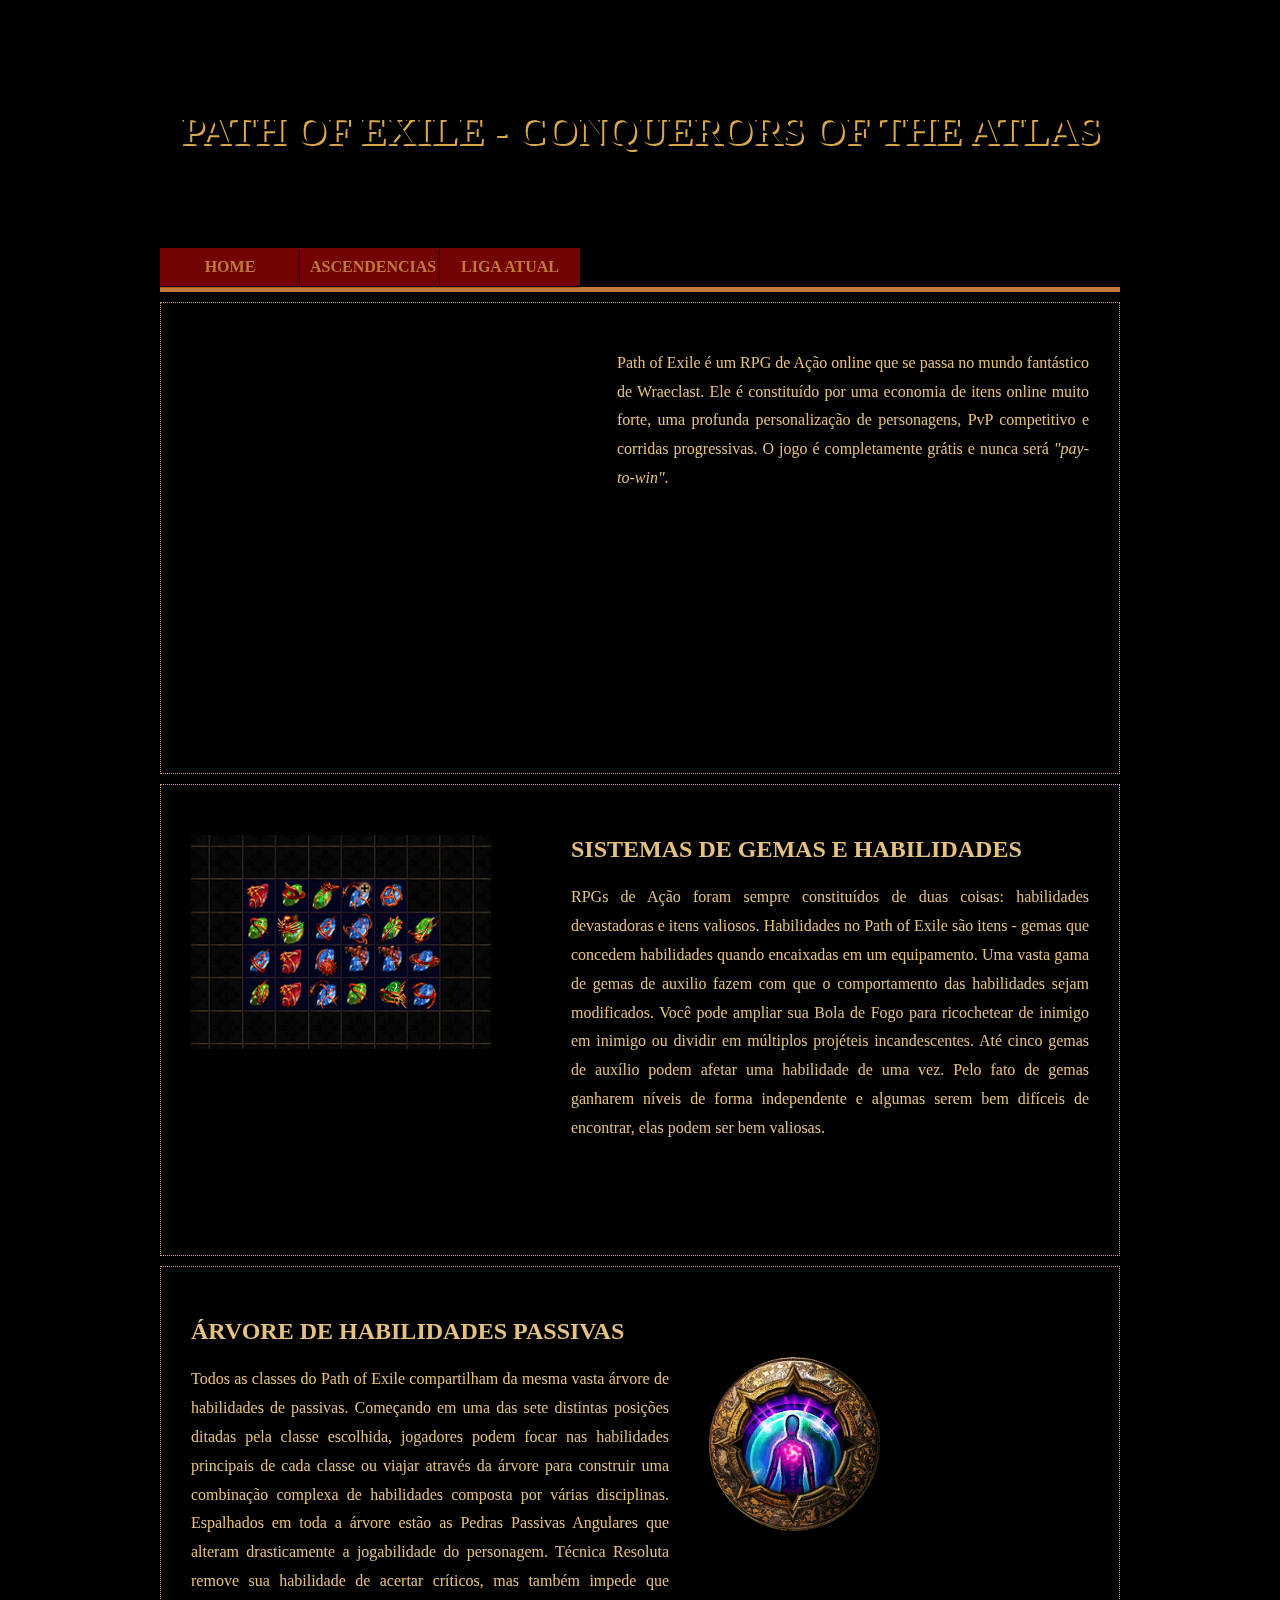
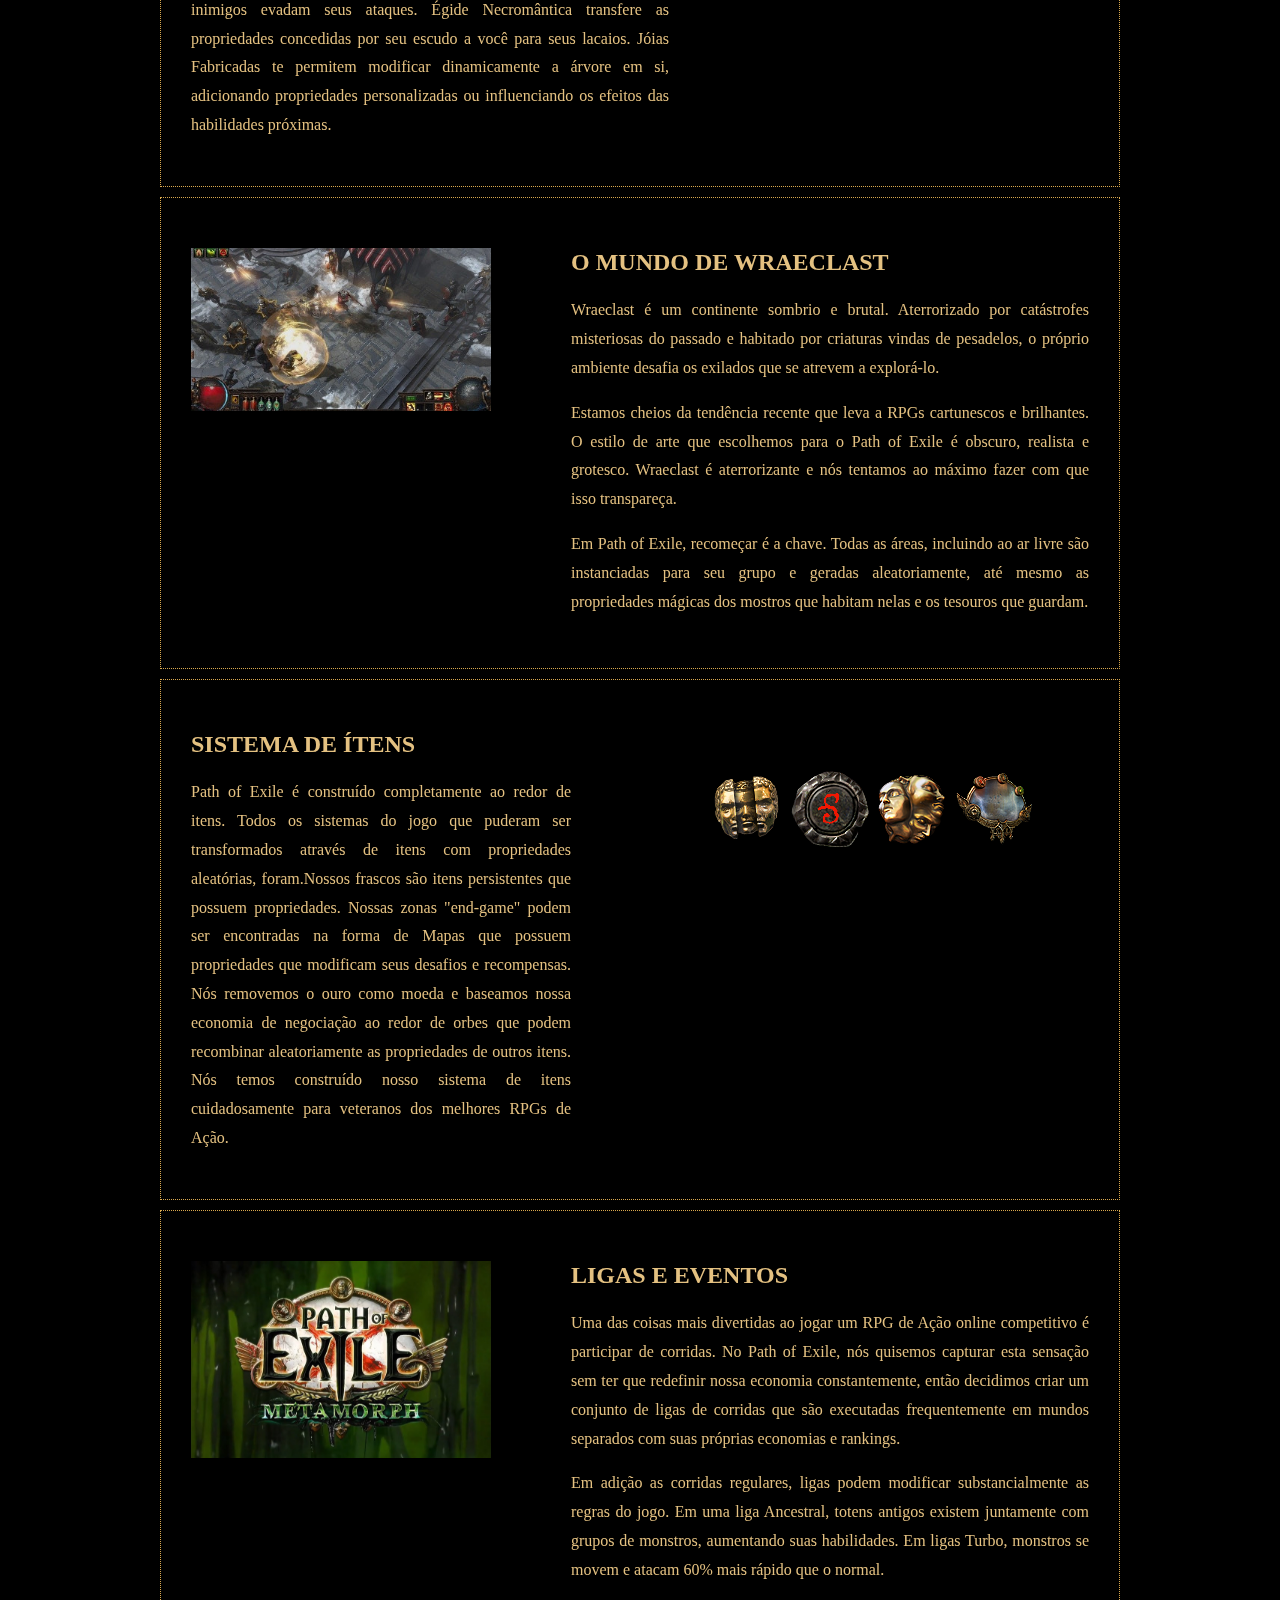
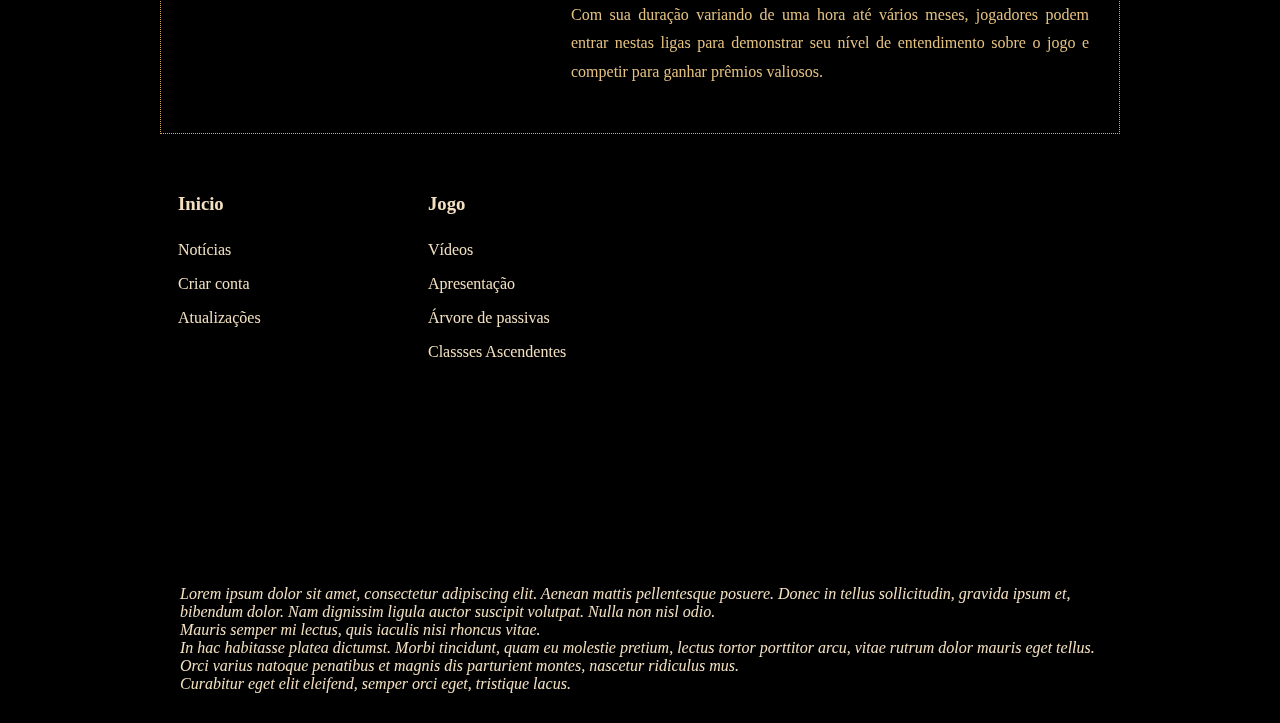
<file: index.html>
<!DOCTYPE html>
<html lang="pt-br">
	<head>
		<meta charset="utf-8">
		<meta name="description" content="Página sobre path of exile, um jogo de action RPG online, com estilo semelhante ao diablo 2">
		<meta name="author" content="Jonathan Abreu">
		<title>Path of exile</title>
		<link rel="stylesheet" type="text/css" href="css/estilo.css">
	</head>
	<body>
		<header>
			<div class="titulo">
				<h1>Path of Exile - Conquerors of the Atlas</h1>
			</div>
			<nav>
				<ul>
					<li><a href="index.html">Home</a></li>
					<li><a href="ascendencia.html">Ascendencias</a></li>
					<li><a href="ligas.html">Liga atual</a></li>
				</ul>
			</nav>
		</header>
		<main>
			<div class="artigo">
				<article>
					<iframe width="360" height="230" src="https://www.youtube.com/embed/YFAPw_F3jyg" frameborder="0" allow="accelframe"></iframe>
					<p>
						Path of Exile é um RPG de Ação online que se passa no mundo fantástico de Wraeclast. Ele é constituído por uma economia de itens online muito forte, uma profunda personalização de personagens, PvP competitivo e corridas progressivas. O jogo é completamente grátis e nunca será <em>"pay-to-win"</em>.
					</p>
				</article>
			</div>
			<div class="artigo">
				<article>
						<div class="caixa1">
							<img src="imagens/gems.png" alt="lista gemas de habilidade">
						</div>
						<div>
						<h2>Sistemas de gemas e habilidades</h2>
							<p>
								RPGs de Ação foram sempre constituídos de duas coisas: habilidades devastadoras e itens valiosos. Habilidades no Path of Exile são itens - gemas que concedem habilidades quando encaixadas em um equipamento. Uma vasta gama de gemas de auxilio fazem com que o comportamento das habilidades sejam modificados. Você pode ampliar sua Bola de Fogo para ricochetear de inimigo em inimigo ou dividir em múltiplos projéteis incandescentes. Até cinco gemas de auxílio podem afetar uma habilidade de uma vez. Pelo fato de gemas ganharem níveis de forma independente e algumas serem bem difíceis de encontrar, elas podem ser bem valiosas.
							</p>
						</div>		
				</article>
			</div>
			<div class="artigo">
				<article>
					<div class="caixa2">
						<img src="imagens/keystone3.png" alt="nó de habilidade presente na árvore de habilidades">
					</div>
					<div>
						<h2>árvore de habilidades passivas</h2>
						<p>
							Todos as classes do Path of Exile compartilham da mesma vasta árvore de habilidades de passivas. Começando em uma das sete distintas posições ditadas pela classe escolhida, jogadores podem focar nas habilidades principais de cada classe ou viajar através da árvore para construir uma combinação complexa de habilidades composta por várias disciplinas. Espalhados em toda a árvore estão as Pedras Passivas Angulares que alteram drasticamente a jogabilidade do personagem. Técnica Resoluta remove sua habilidade de acertar críticos, mas também impede que inimigos evadam seus ataques. Égide Necromântica transfere as propriedades concedidas por seu escudo a você para seus lacaios. Jóias Fabricadas te permitem modificar dinamicamente a árvore em si, adicionando propriedades personalizadas ou influenciando os efeitos das habilidades próximas.
						</p>
					</div>
				</article>
			</div>
			<div class="artigo">
				<article>
					<div class="caixa1">
						<img src="imagens/path_imagem.jpeg" alt="Cena do jogo Path of Exile">
					</div>
					<div>
						<h2>O mundo de wraeclast</h2>
						<p>
							Wraeclast é um continente sombrio e brutal. Aterrorizado por catástrofes misteriosas do passado e habitado por criaturas vindas de pesadelos, o próprio ambiente desafia os exilados que se atrevem a explorá-lo.
						</p>
						<p>
							Estamos cheios da tendência recente que leva a RPGs cartunescos e brilhantes. O estilo de arte que escolhemos para o Path of Exile é obscuro, realista e grotesco. Wraeclast é aterrorizante e nós tentamos ao máximo fazer com que isso transpareça.
						</p>
						<p>
							Em Path of Exile, recomeçar é a chave. Todas as áreas, incluindo ao ar livre são instanciadas para seu grupo e geradas aleatoriamente, até mesmo as propriedades mágicas dos mostros que habitam nelas e os tesouros que guardam.
						</p>
					</div>
				</article>
			</div>
			<div class="artigo">
				<article>
					<div class="caixa2">
						<img src="imagens/Chaos_Orb.png" alt="ítem orbs do caos">
						<img src="imagens/Desert_Map.png" alt="ítem map do deserto">
						<img src="imagens/Exalted_Orb.png" alt="ítem Exalted Orb">
						<img src="imagens/Mirror_of_Kalandra.png" alt="ítem espelho de Kalandra">
					</div>
					<div class="caixa3">
						<h2>Sistema de ítens</h2>
						<p>
							Path of Exile é construído completamente ao redor de itens. Todos os sistemas do jogo que puderam ser transformados através de itens com propriedades aleatórias, foram.Nossos frascos são itens persistentes que possuem propriedades. Nossas zonas "end-game" podem ser encontradas na forma de Mapas que possuem propriedades que modificam seus desafios e recompensas. Nós removemos o ouro como moeda e baseamos nossa economia de negociação ao redor de orbes que podem recombinar aleatoriamente as propriedades de outros itens. Nós temos construído nosso sistema de itens cuidadosamente para veteranos dos melhores RPGs de Ação.
						</p>
					</div>
				</article>
			</div>
			<div class="artigo">
				<article>
					<div class="caixa1">
						<img src="imagens/Metamorph_league.png" alt="imagem da liga Metamorph">
					</div>
					<div>
						<h2>Ligas e Eventos</h2>
						<p>
							Uma das coisas mais divertidas ao jogar um RPG de Ação online competitivo é participar de corridas. No Path of Exile, nós quisemos capturar esta sensação sem ter que redefinir nossa economia constantemente, então decidimos criar um conjunto de <a href="ligas.html">ligas de corridas</a> que são executadas frequentemente em mundos separados com suas próprias economias e rankings.
						</p>
						<p>
							Em adição as corridas regulares, ligas podem modificar substancialmente as regras do jogo. Em uma liga Ancestral, totens antigos existem juntamente com grupos de monstros, aumentando suas habilidades. Em ligas Turbo, monstros se movem e atacam 60% mais rápido que o normal.
						</p>
						<p>
							Com sua duração variando de uma hora até vários meses, jogadores podem entrar nestas ligas para demonstrar seu nível de entendimento sobre o jogo e competir para ganhar prêmios valiosos.
						</p>
					</div>
				</article>
			</div>
		</main>
		<footer>
			<div class="linksfooter">
				<h3>Inicio</h3>
				<ul>
					<li><a href="">Notícias</a></li>
					<li><a href="">Criar conta</a></li>
					<li><a href="">Atualizações</a></li>
				</ul>
			</div>
			<div class="linksfooter">
				<h3>Jogo</h3>
				<ul>
					<li><a href="">Vídeos</a></li>
					<li><a href="index.html">Apresentação</a></li>
					<li><a href="">Árvore de passivas</a></li>
					<li><a href="ascendencia.html">Classses Ascendentes</a></li>
				</ul>
			</div>
			<div class="textfooter">
				<address>
					Lorem ipsum dolor sit amet, consectetur adipiscing elit. Aenean mattis pellentesque posuere. Donec in tellus sollicitudin, gravida ipsum et, bibendum dolor. Nam dignissim ligula auctor suscipit volutpat. Nulla non nisl odio.<br> Mauris semper mi lectus, quis iaculis nisi rhoncus vitae.<br> In hac habitasse platea dictumst. Morbi tincidunt, quam eu molestie pretium, lectus tortor porttitor arcu, vitae rutrum dolor mauris eget tellus. Orci varius natoque penatibus et magnis dis parturient montes, nascetur ridiculus mus.<br> Curabitur eget elit eleifend, semper orci eget, tristique lacus.
				</address>
			</div>
		</footer>
	</body>
</html>
</file>
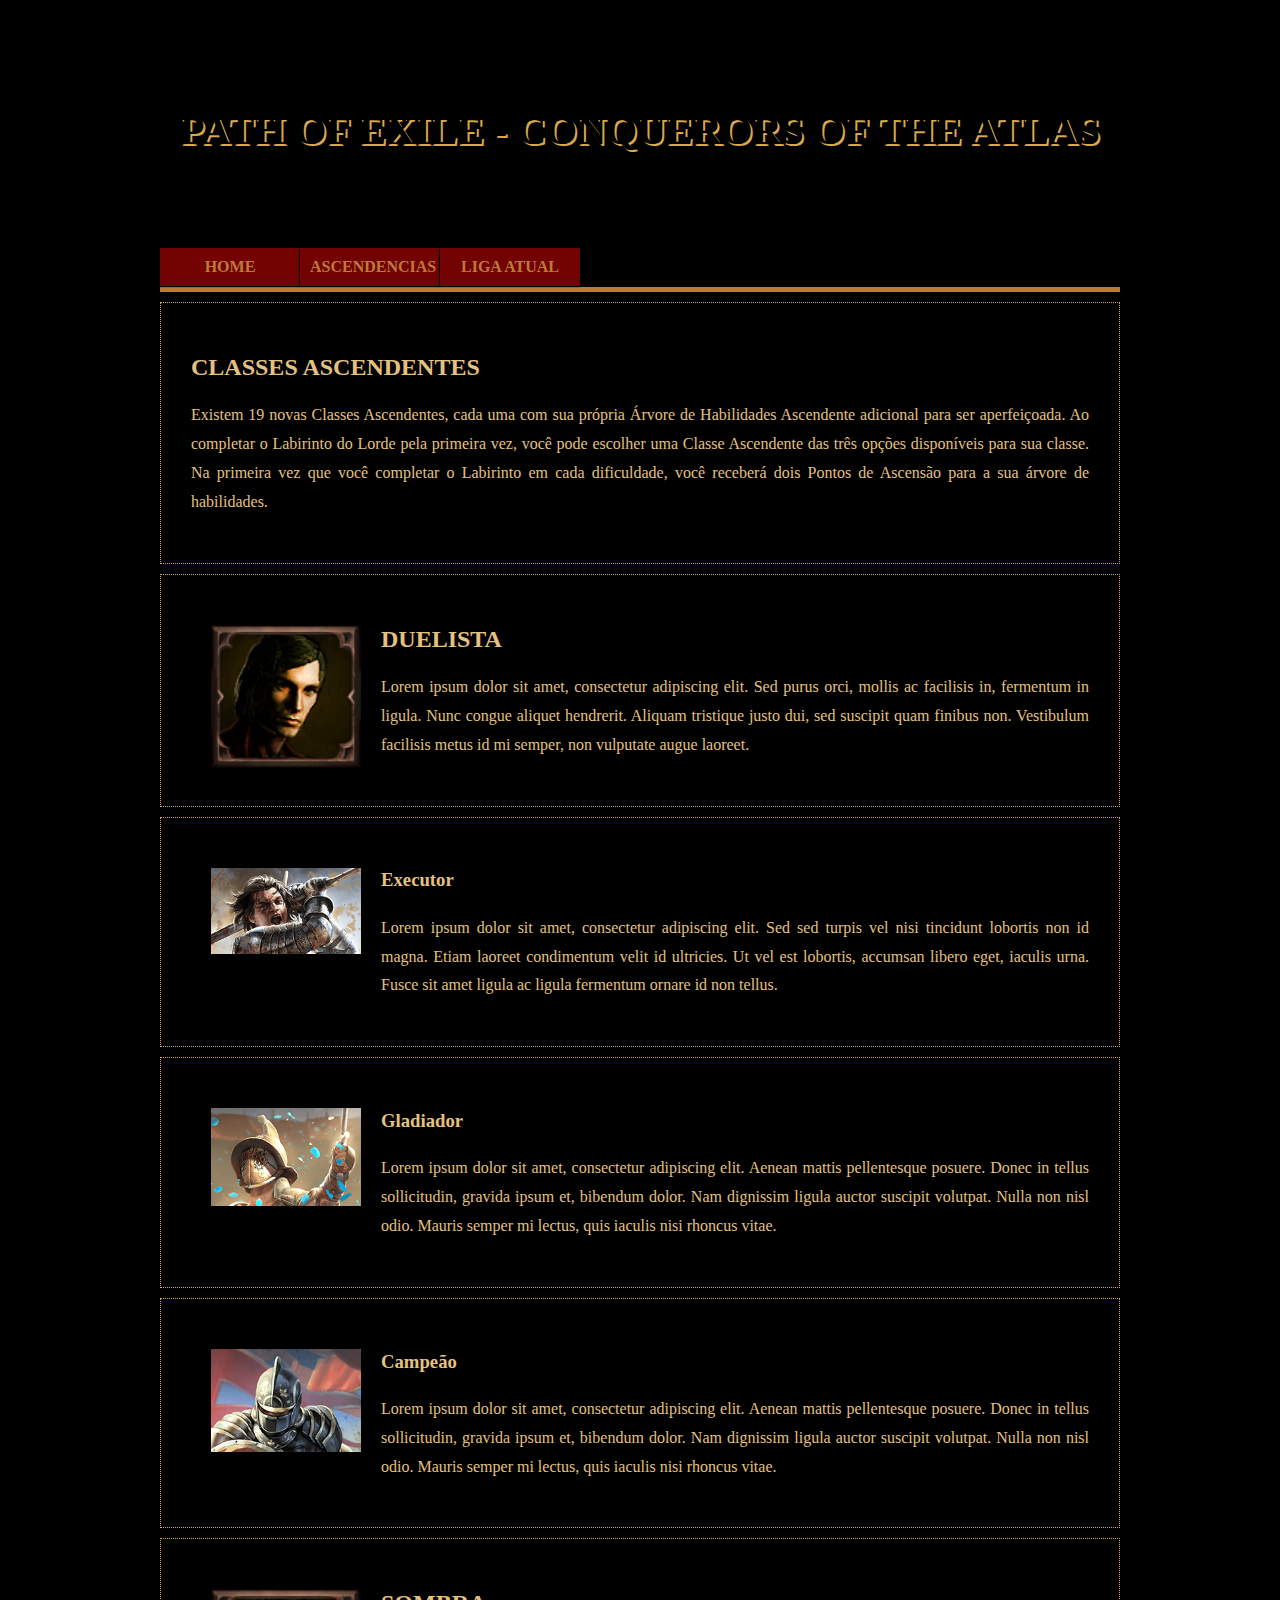
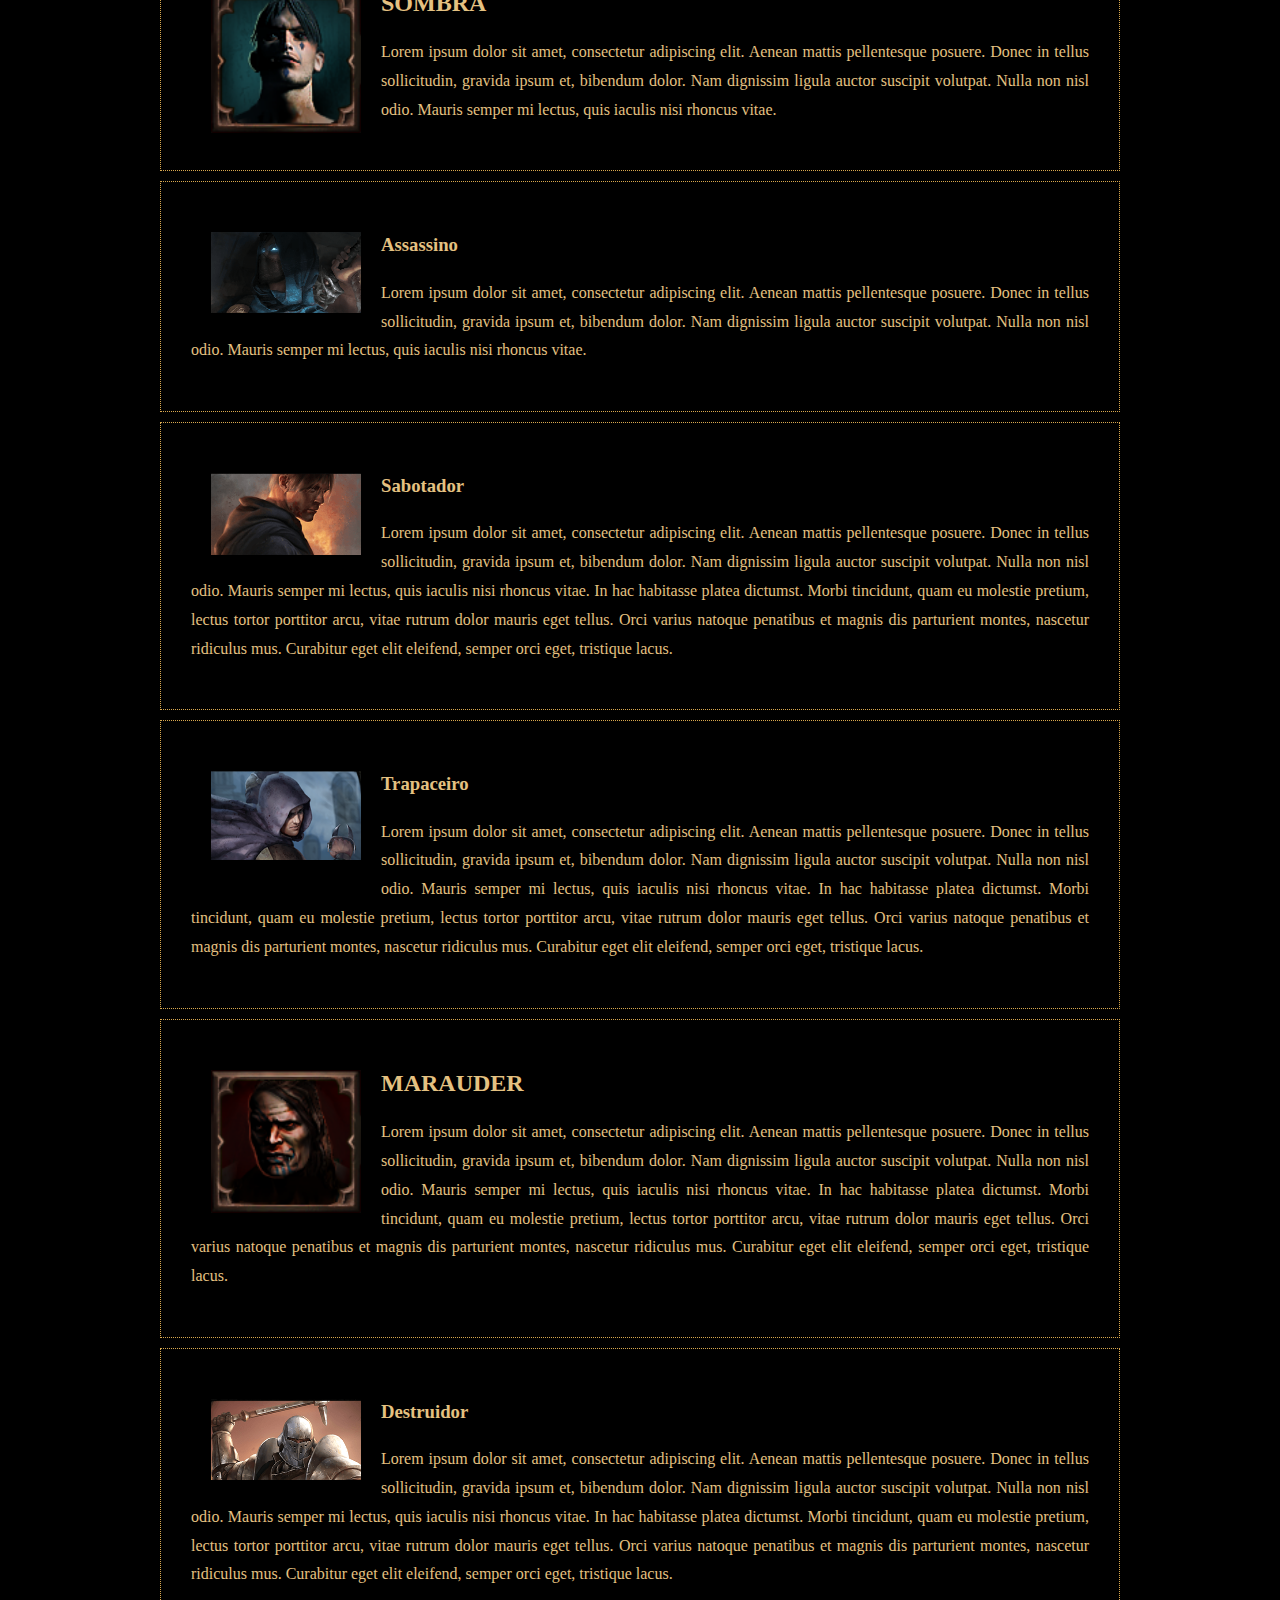
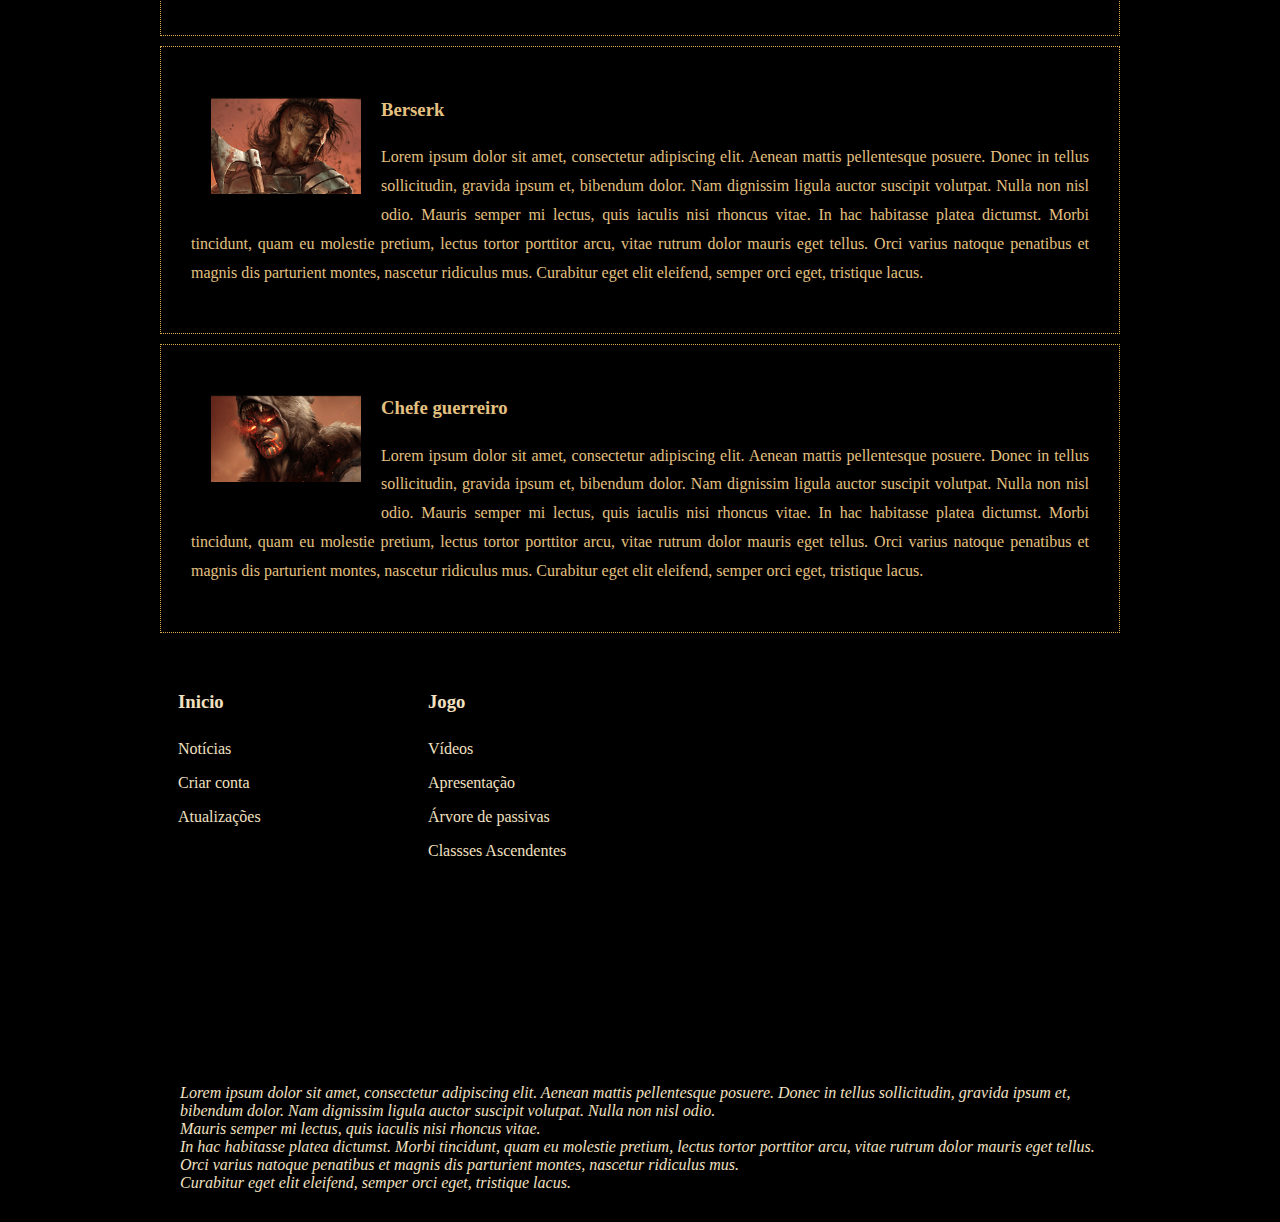
<file: ascendencia.html>
<!DOCTYPE html>
<html lang="pt-br">
	<head>
		<meta charset="utf-8">
		<meta name="description" content="As classes disponiveis em path of exile">
		<meta name="author" content="Jonathan Abrue">
		<title>Path of Exile - Ascendencias</title>
		<link rel="stylesheet" type="text/css" href="css/estilo.css">
	</head>
	<body>
		<header>
			<div class="titulo">
				<h1>Path of Exile - Conquerors of the Atlas</h1>
			</div>
			<nav>
				<ul>
					<li><a href="index.html">Home</a></li>
					<li><a href="ascendencia.html">Ascendencias</a></li>
					<li><a href="ligas.html">Liga atual</a></li>
				</ul>
			</nav>
		</header>
		<main>
			<article>
				<div class="classe">
					<h2>Classes Ascendentes</h2>
					<p>
						Existem 19 novas Classes Ascendentes, cada uma com sua própria Árvore de Habilidades Ascendente adicional para ser aperfeiçoada. Ao completar o Labirinto do Lorde pela primeira vez, você pode escolher uma Classe Ascendente das três opções disponíveis para sua classe. Na primeira vez que você completar o Labirinto em cada dificuldade, você receberá dois Pontos de Ascensão para a sua árvore de habilidades.
					</p>	
				</div>
			</article>
			<article>
				<div class="classe">
					<img src="imagens/Duelist.png" alt="Classe duelista">
					<h2>Duelista</h2>
					<p>
						Lorem ipsum dolor sit amet, consectetur adipiscing elit. Sed purus orci, mollis ac facilisis in, fermentum in ligula. Nunc congue aliquet hendrerit. Aliquam tristique justo dui, sed suscipit quam finibus non. Vestibulum facilisis metus id mi semper, non vulputate augue laoreet. 
					</p>	
				</div>
				<div class="classe">
					<img src="imagens/Slayer02.png" alt="Classe Executor">
					<h3>Executor</h3>
					<p>
						Lorem ipsum dolor sit amet, consectetur adipiscing elit. Sed sed turpis vel nisi tincidunt lobortis non id magna. Etiam laoreet condimentum velit id ultricies. Ut vel est lobortis, accumsan libero eget, iaculis urna. Fusce sit amet ligula ac ligula fermentum ornare id non tellus.
					</p>
				</div>
				<div class="classe">
					<img src="imagens/Gladiator02.png" alt="Classe Gladiador">
					<h3>Gladiador</h3>
					<p>
						Lorem ipsum dolor sit amet, consectetur adipiscing elit. Aenean mattis pellentesque posuere. Donec in tellus sollicitudin, gravida ipsum et, bibendum dolor. Nam dignissim ligula auctor suscipit volutpat. Nulla non nisl odio. Mauris semper mi lectus, quis iaculis nisi rhoncus vitae.
					</p>
				</div>
				<div class="classe">
					<img src="imagens/Champion02.png" alt="Classe Campeão">
					<h3>Campeão</h3>
					<p>
						Lorem ipsum dolor sit amet, consectetur adipiscing elit. Aenean mattis pellentesque posuere. Donec in tellus sollicitudin, gravida ipsum et, bibendum dolor. Nam dignissim ligula auctor suscipit volutpat. Nulla non nisl odio. Mauris semper mi lectus, quis iaculis nisi rhoncus vitae.
					</p>
				</div>
			</article>
			<article>
				<div class="classe">
					<img src="imagens/Shadow.png" alt="Classe Sombra">
					<h2>Sombra</h2>
					<p>
						Lorem ipsum dolor sit amet, consectetur adipiscing elit. Aenean mattis pellentesque posuere. Donec in tellus sollicitudin, gravida ipsum et, bibendum dolor. Nam dignissim ligula auctor suscipit volutpat. Nulla non nisl odio. Mauris semper mi lectus, quis iaculis nisi rhoncus vitae.
					</p>
				</div>
				<div class="classe">
					<img src="imagens/Assassin02.png" alt="Classe assassino">
					<h3>Assassino</h3>
					<p>
						Lorem ipsum dolor sit amet, consectetur adipiscing elit. Aenean mattis pellentesque posuere. Donec in tellus sollicitudin, gravida ipsum et, bibendum dolor. Nam dignissim ligula auctor suscipit volutpat. Nulla non nisl odio. Mauris semper mi lectus, quis iaculis nisi rhoncus vitae.
					</p>
				</div>
				<div class="classe">
					<img src="imagens/Saboteur02.png" alt="Classe sabotador">
					<h3>Sabotador</h3>
					<p>
						Lorem ipsum dolor sit amet, consectetur adipiscing elit. Aenean mattis pellentesque posuere. Donec in tellus sollicitudin, gravida ipsum et, bibendum dolor. Nam dignissim ligula auctor suscipit volutpat. Nulla non nisl odio. Mauris semper mi lectus, quis iaculis nisi rhoncus vitae. In hac habitasse platea dictumst. Morbi tincidunt, quam eu molestie pretium, lectus tortor porttitor arcu, vitae rutrum dolor mauris eget tellus. Orci varius natoque penatibus et magnis dis parturient montes, nascetur ridiculus mus. Curabitur eget elit eleifend, semper orci eget, tristique lacus.
					</p>
				</div>
				<div class="classe">
					<img src="imagens/Trickster02.png" alt="Classe trapaceiro">
					<h3>Trapaceiro</h3>
					<p>
						Lorem ipsum dolor sit amet, consectetur adipiscing elit. Aenean mattis pellentesque posuere. Donec in tellus sollicitudin, gravida ipsum et, bibendum dolor. Nam dignissim ligula auctor suscipit volutpat. Nulla non nisl odio. Mauris semper mi lectus, quis iaculis nisi rhoncus vitae. In hac habitasse platea dictumst. Morbi tincidunt, quam eu molestie pretium, lectus tortor porttitor arcu, vitae rutrum dolor mauris eget tellus. Orci varius natoque penatibus et magnis dis parturient montes, nascetur ridiculus mus. Curabitur eget elit eleifend, semper orci eget, tristique lacus.
					</p>
				</div>
			</article>
			<article>
				<div class="classe">
					<img src="imagens/Marauder.png" alt="Classe Marauder">
					<h2>Marauder</h2>
					<p>
						Lorem ipsum dolor sit amet, consectetur adipiscing elit. Aenean mattis pellentesque posuere. Donec in tellus sollicitudin, gravida ipsum et, bibendum dolor. Nam dignissim ligula auctor suscipit volutpat. Nulla non nisl odio. Mauris semper mi lectus, quis iaculis nisi rhoncus vitae. In hac habitasse platea dictumst. Morbi tincidunt, quam eu molestie pretium, lectus tortor porttitor arcu, vitae rutrum dolor mauris eget tellus. Orci varius natoque penatibus et magnis dis parturient montes, nascetur ridiculus mus. Curabitur eget elit eleifend, semper orci eget, tristique lacus.
					</p>
				</div>
				<div class="classe">
					<img src="imagens/Juggernaut02.png" alt="Classe destruidor">
					<h3>Destruidor</h3>
					<p>
						Lorem ipsum dolor sit amet, consectetur adipiscing elit. Aenean mattis pellentesque posuere. Donec in tellus sollicitudin, gravida ipsum et, bibendum dolor. Nam dignissim ligula auctor suscipit volutpat. Nulla non nisl odio. Mauris semper mi lectus, quis iaculis nisi rhoncus vitae. In hac habitasse platea dictumst. Morbi tincidunt, quam eu molestie pretium, lectus tortor porttitor arcu, vitae rutrum dolor mauris eget tellus. Orci varius natoque penatibus et magnis dis parturient montes, nascetur ridiculus mus. Curabitur eget elit eleifend, semper orci eget, tristique lacus.
					</p>
				</div>
				<div class="classe">
					<img src="imagens/Berserker02.png" alt="Classe Berserk">
					<h3>Berserk</h3>
					<p>
						Lorem ipsum dolor sit amet, consectetur adipiscing elit. Aenean mattis pellentesque posuere. Donec in tellus sollicitudin, gravida ipsum et, bibendum dolor. Nam dignissim ligula auctor suscipit volutpat. Nulla non nisl odio. Mauris semper mi lectus, quis iaculis nisi rhoncus vitae. In hac habitasse platea dictumst. Morbi tincidunt, quam eu molestie pretium, lectus tortor porttitor arcu, vitae rutrum dolor mauris eget tellus. Orci varius natoque penatibus et magnis dis parturient montes, nascetur ridiculus mus. Curabitur eget elit eleifend, semper orci eget, tristique lacus.
					</p>
				</div>
				<div class="classe">
					<img src="imagens/Chieftain02.png" alt="Classe Chefe guerreiro">
					<h3>Chefe guerreiro</h3>
					<p>
						Lorem ipsum dolor sit amet, consectetur adipiscing elit. Aenean mattis pellentesque posuere. Donec in tellus sollicitudin, gravida ipsum et, bibendum dolor. Nam dignissim ligula auctor suscipit volutpat. Nulla non nisl odio. Mauris semper mi lectus, quis iaculis nisi rhoncus vitae. In hac habitasse platea dictumst. Morbi tincidunt, quam eu molestie pretium, lectus tortor porttitor arcu, vitae rutrum dolor mauris eget tellus. Orci varius natoque penatibus et magnis dis parturient montes, nascetur ridiculus mus. Curabitur eget elit eleifend, semper orci eget, tristique lacus.
					</p>
				</div>
			</article>
		</main>
		<footer>
			<div class="linksfooter">
				<h3>Inicio</h3>
				<ul>
					<li><a href="">Notícias</a></li>
					<li><a href="">Criar conta</a></li>
					<li><a href="">Atualizações</a></li>
				</ul>
			</div>
			<div class="linksfooter">
				<h3>Jogo</h3>
				<ul>
					<li><a href="">Vídeos</a></li>
					<li><a href="index.html">Apresentação</a></li>
					<li><a href="">Árvore de passivas</a></li>
					<li><a href="ascendencia.html">Classses Ascendentes</a></li>
				</ul>
			</div>
			<div class="textfooter">
				<address>
					Lorem ipsum dolor sit amet, consectetur adipiscing elit. Aenean mattis pellentesque posuere. Donec in tellus sollicitudin, gravida ipsum et, bibendum dolor. Nam dignissim ligula auctor suscipit volutpat. Nulla non nisl odio.<br> Mauris semper mi lectus, quis iaculis nisi rhoncus vitae.<br> In hac habitasse platea dictumst. Morbi tincidunt, quam eu molestie pretium, lectus tortor porttitor arcu, vitae rutrum dolor mauris eget tellus. Orci varius natoque penatibus et magnis dis parturient montes, nascetur ridiculus mus.<br> Curabitur eget elit eleifend, semper orci eget, tristique lacus.
				</address>
			</div>
		</footer>
	</body>
</html>
</file>
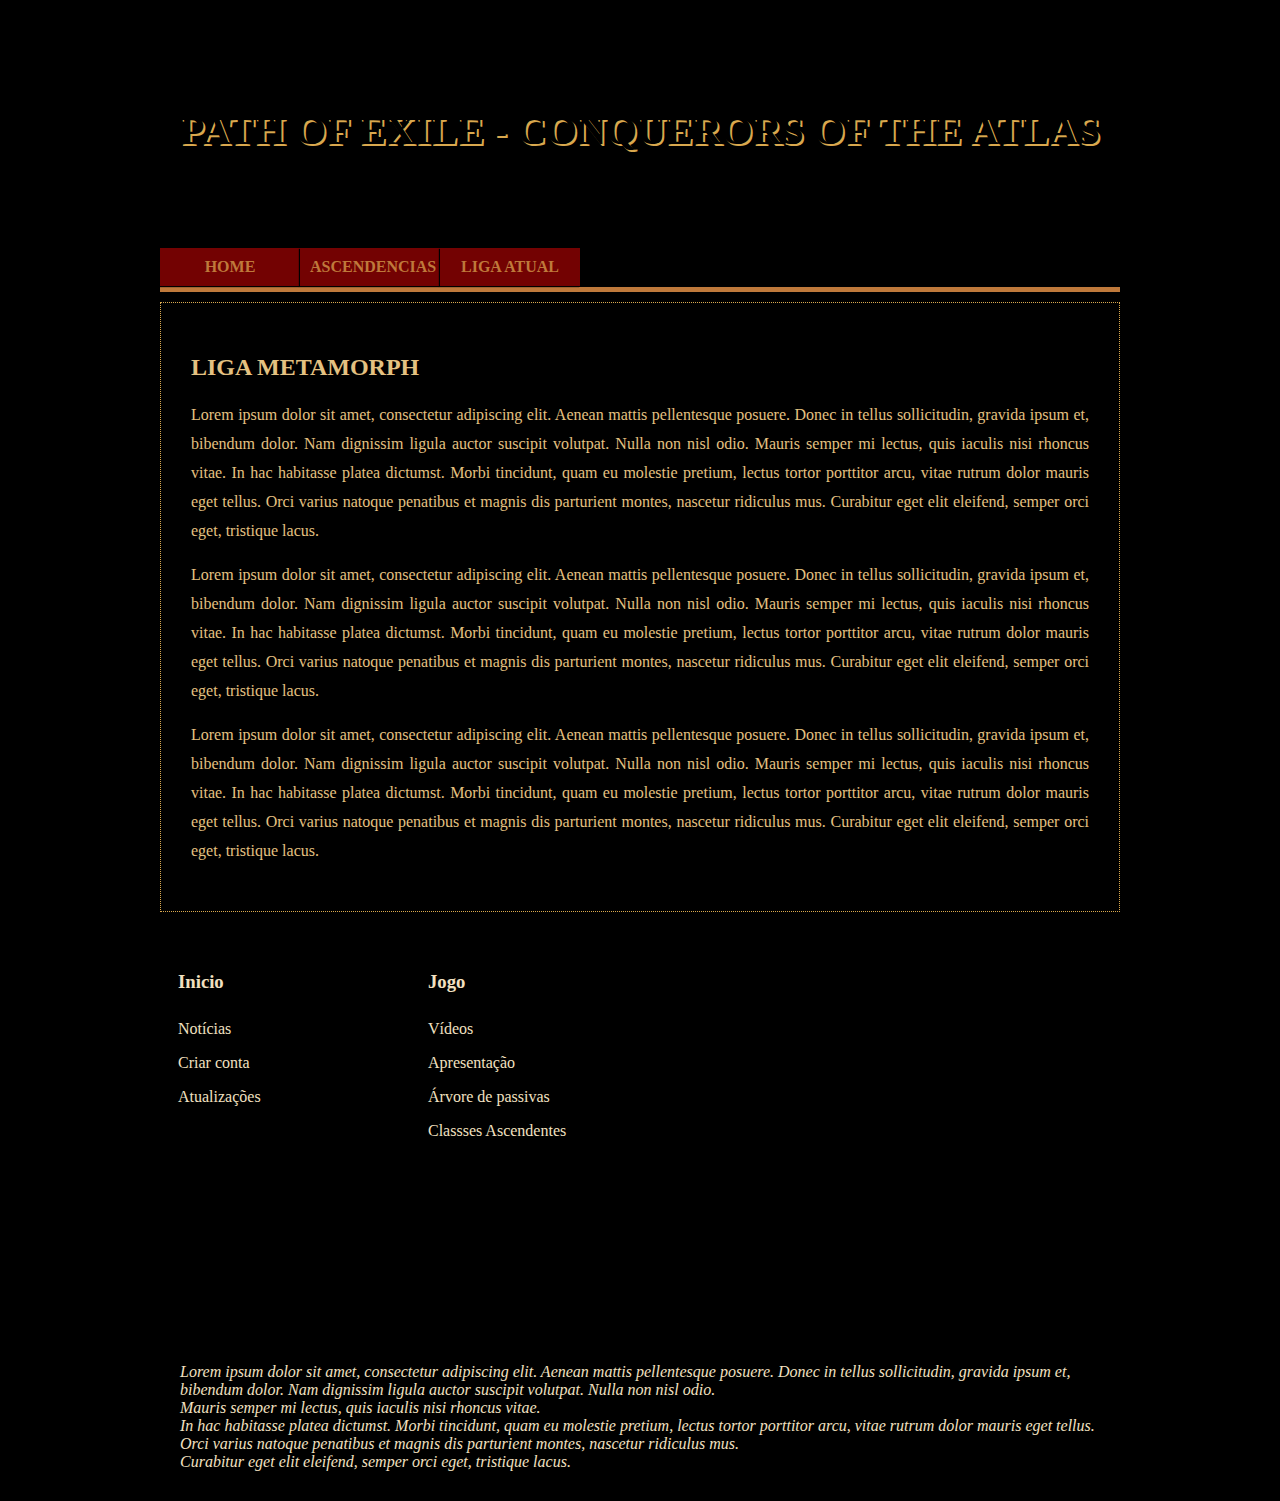
<file: ligas.html>
<!DOCTYPE html>
<html lang="pt-br">
	<head>
		<meta charset="utf-8">
		<meta name="description" content="A liga atualmente presente em path of exile">
		<meta name="author" content="Jonathan Abreu">
		<title>Path of Exile - liga Metamorph</title>
		<link rel="stylesheet" type="text/css" href="css/estilo.css">
	</head>
	<body>
		<header>
			<div class="titulo">
				<h1>Path of Exile - Conquerors of the Atlas</h1>
			</div>
			<nav>
				<ul>
					<li><a href="index.html">Home</a></li>
					<li><a href="ascendencia.html">Ascendencias</a></li>
					<li><a href="ligas.html">Liga atual</a></li>
				</ul>
			</nav>
		</header>
		<main>
			<div class="classe">
				<h2>Liga Metamorph</h2>
				<p>
					Lorem ipsum dolor sit amet, consectetur adipiscing elit. Aenean mattis pellentesque posuere. Donec in tellus sollicitudin, gravida ipsum et, bibendum dolor. Nam dignissim ligula auctor suscipit volutpat. Nulla non nisl odio. Mauris semper mi lectus, quis iaculis nisi rhoncus vitae. In hac habitasse platea dictumst. Morbi tincidunt, quam eu molestie pretium, lectus tortor porttitor arcu, vitae rutrum dolor mauris eget tellus. Orci varius natoque penatibus et magnis dis parturient montes, nascetur ridiculus mus. Curabitur eget elit eleifend, semper orci eget, tristique lacus.
				</p>
				<p>
					Lorem ipsum dolor sit amet, consectetur adipiscing elit. Aenean mattis pellentesque posuere. Donec in tellus sollicitudin, gravida ipsum et, bibendum dolor. Nam dignissim ligula auctor suscipit volutpat. Nulla non nisl odio. Mauris semper mi lectus, quis iaculis nisi rhoncus vitae. In hac habitasse platea dictumst. Morbi tincidunt, quam eu molestie pretium, lectus tortor porttitor arcu, vitae rutrum dolor mauris eget tellus. Orci varius natoque penatibus et magnis dis parturient montes, nascetur ridiculus mus. Curabitur eget elit eleifend, semper orci eget, tristique lacus.
				</p>
				<p>
					Lorem ipsum dolor sit amet, consectetur adipiscing elit. Aenean mattis pellentesque posuere. Donec in tellus sollicitudin, gravida ipsum et, bibendum dolor. Nam dignissim ligula auctor suscipit volutpat. Nulla non nisl odio. Mauris semper mi lectus, quis iaculis nisi rhoncus vitae. In hac habitasse platea dictumst. Morbi tincidunt, quam eu molestie pretium, lectus tortor porttitor arcu, vitae rutrum dolor mauris eget tellus. Orci varius natoque penatibus et magnis dis parturient montes, nascetur ridiculus mus. Curabitur eget elit eleifend, semper orci eget, tristique lacus.
				</p>
			</div>
			<!-- colocar vídeo da liga -->
		</main>	
		<footer>
			<div class="linksfooter">
				<h3>Inicio</h3>
				<ul>
					<li><a href="">Notícias</a></li>
					<li><a href="">Criar conta</a></li>
					<li><a href="">Atualizações</a></li>
				</ul>
			</div>
			<div class="linksfooter">
				<h3>Jogo</h3>
				<ul>
					<li><a href="">Vídeos</a></li>
					<li><a href="index.html">Apresentação</a></li>
					<li><a href="">Árvore de passivas</a></li>
					<li><a href="ascendencia.html">Classses Ascendentes</a></li>
				</ul>
			</div>
			<div class="textfooter">
				<address>
					Lorem ipsum dolor sit amet, consectetur adipiscing elit. Aenean mattis pellentesque posuere. Donec in tellus sollicitudin, gravida ipsum et, bibendum dolor. Nam dignissim ligula auctor suscipit volutpat. Nulla non nisl odio.<br> Mauris semper mi lectus, quis iaculis nisi rhoncus vitae.<br> In hac habitasse platea dictumst. Morbi tincidunt, quam eu molestie pretium, lectus tortor porttitor arcu, vitae rutrum dolor mauris eget tellus. Orci varius natoque penatibus et magnis dis parturient montes, nascetur ridiculus mus.<br> Curabitur eget elit eleifend, semper orci eget, tristique lacus.
				</address>
			</div>
		</footer>
	</body>
</html>
</file>
<file: css/estilo.css>
body{
	max-width: 960px;
	padding: 0 20px;
	margin: 0 auto;
	background-color: #000000;
}

nav{
	width: 100%;
	height: 40px;
	padding: 0px;
	position: relative;
	border-bottom: 5px solid #BF793B;
}

nav ul{
	position: absolute;
	width: 100%;
	margin: 1px auto;
	padding: 0;
}
nav ul li{
	display: block;
	float: left;
	padding: 10px 10px;
	width: 120px;
	text-align: center;
	background-color: #730202;
	box-shadow: -1px 1px 1px black;
}

nav ul li:hover{
	background-color: #f20505;
}

nav a{
	text-decoration: none;
	font-weight: bold;
	text-transform: uppercase;
	color: #BF793B;
}

nav a:hover{
	color: #D9A84E;
}

.titulo{
	height: 220px;
}

.titulo h1{
	padding: 80px 20px;
	font-size: 2.5em;
	text-align: center;
	text-transform: uppercase;
	text-shadow: 2px 2px #D9A84E;
}

.artigo, .classe{
	border: 1px dotted #D9A84E;
	margin: 10px 0;
	padding: 30px;
	line-height: 1.8em;
	min-width: 380px;
	text-align: justify;
	color: #e4c181;
}

.artigo a, .classe a{
	text-decoration:none;
	color: #e4c181;
}

.artigo a:hover, .classe a:hover{
	color: #f2e0c0;
	text-decoration: underline;
}

.artigo h2, .classe h2{
	text-transform: uppercase;
}

.classe img{
	width: 150px;
	float: left;
	margin: 20px;
}

.artigo{
	min-height: 410px;
}

.artigo iframe{
	float: left;
	margin: 33px;
}

.caixa1{
	float: left;
	width: 380px;
	height: 420px;
}

.caixa1 img{
	width: 300px;
}

.caixa2{
	float: right;
	height: 300px;
	width: 340px;
	margin: 40px;
}

.caixa3{
	width: 380px;
}

.linksfooter {
	width: 230px;
	float: left;
	height: 350px;
	padding: 30px 10px;
}

.linksfooter h3{
	padding-left: 8px;
}

.linksfooter ul{
	list-style-type: none;
	padding-left: 0;
}

.linksfooter ul li{
	padding: 8px;
}

.linksfooter a{
	text-decoration: none;
}
.linksfooter a:hover{
	text-decoration:underline;
}

.textfooter{
	border-top: 1px solid black;
	clear: both;
	padding: 30px 20px;
}

.linksfooter h3, .linksfooter a, .textfooter{
	color: #f2e0c0;
}
</file>
